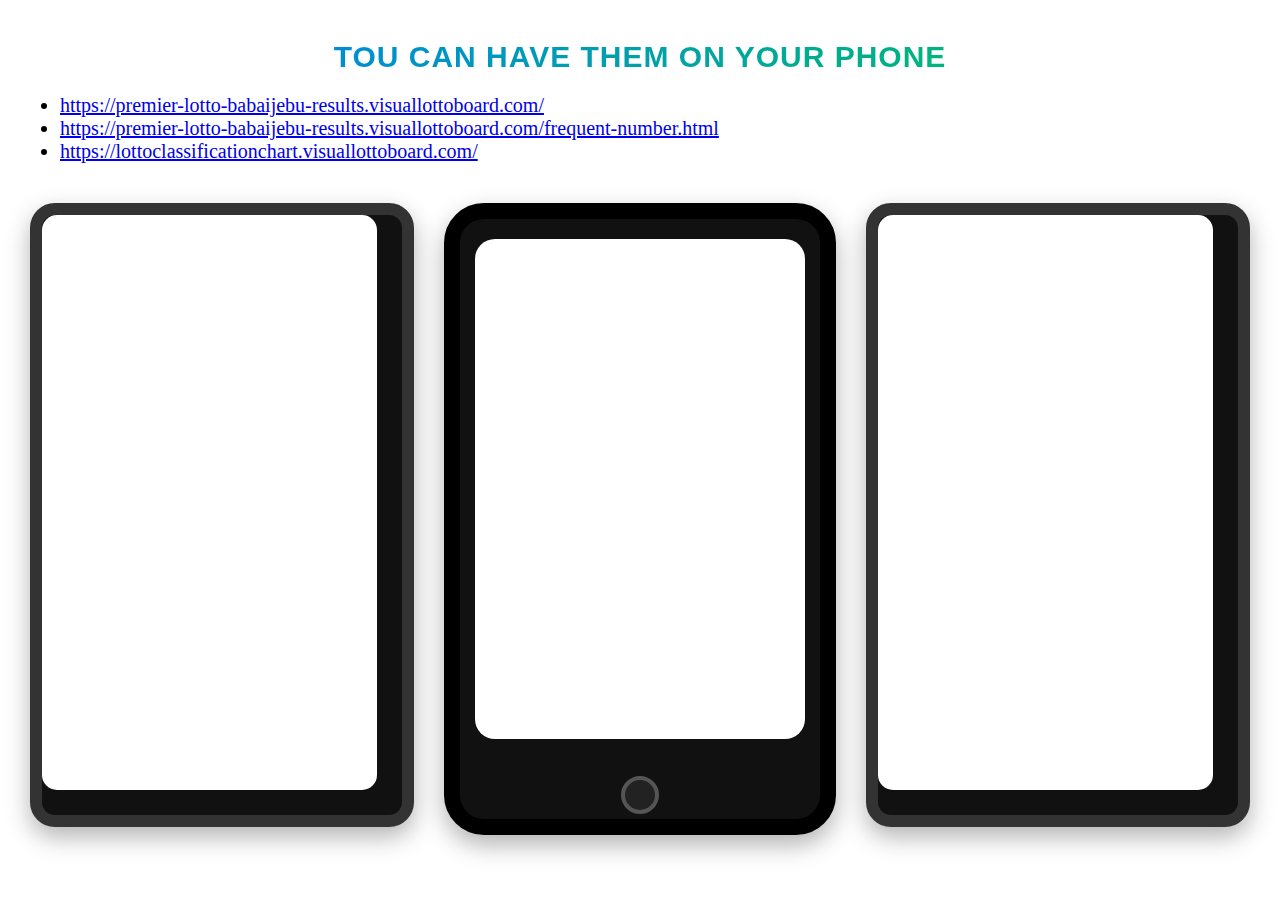
<file: pages/ads.html>
<!DOCTYPE html>
<html lang="en">
<head>
    <meta charset="UTF-8">
    <meta name="viewport" content="width=device-width, initial-scale=1.0">
    <link rel="stylesheet" href="../style.css">
    <title>ads</title>
</head>
<body>
    <div style="padding: 20px;">
        <h1 class="gradient">TOU CAN HAVE THEM ON YOUR PHONE</h1>

        <div>
            <ul style="text-decoration: none; font-size: 20px;">
                <li><a href="https://premier-lotto-babaijebu-results.visuallottoboard.com/">https://premier-lotto-babaijebu-results.visuallottoboard.com/</a></li>
                <li><a href="https://premier-lotto-babaijebu-results.visuallottoboard.com/frequent-number.html">https://premier-lotto-babaijebu-results.visuallottoboard.com/frequent-number.html</a></li>
                <li><a href="https://lottoclassificationchart.visuallottoboard.com/">https://lottoclassificationchart.visuallottoboard.com/</a></li>
            </ul>
        </div>

        <div class="container ads">
            <div class="android">
                <div class="screen">
                    <iframe src="https://premier-lotto-babaijebu-results.visuallottoboard.com/" frameborder="0"></iframe>
                </div>
                <div class="nav-buttons">
                    <span class="back"></span>
                    <span class="home"></span>
                    <span class="recent"></span>
                </div>
            </div>

            <div class="iphone">
                <div class="screen">
                    <iframe src="https://premier-lotto-babaijebu-results.visuallottoboard.com/frequent-number.html" frameborder="0"></iframe>
                </div>
                <div class="home-button"></div>
            </div>

            <div class="android">
                <div class="screen">
                    <iframe src="https://lottoclassificationchart.visuallottoboard.com/" frameborder="0"></iframe>
                </div>
                <div class="nav-buttons">
                    <span class="back"></span>
                    <span class="home"></span>
                    <span class="recent"></span>
                </div>
            </div>

            <!-- <iframe src="https://premier-lotto-babaijebu-results.visuallottoboard.com/" frameborder="0"></iframe> -->
        </div>
    </div>
</body>
</html>
</file>
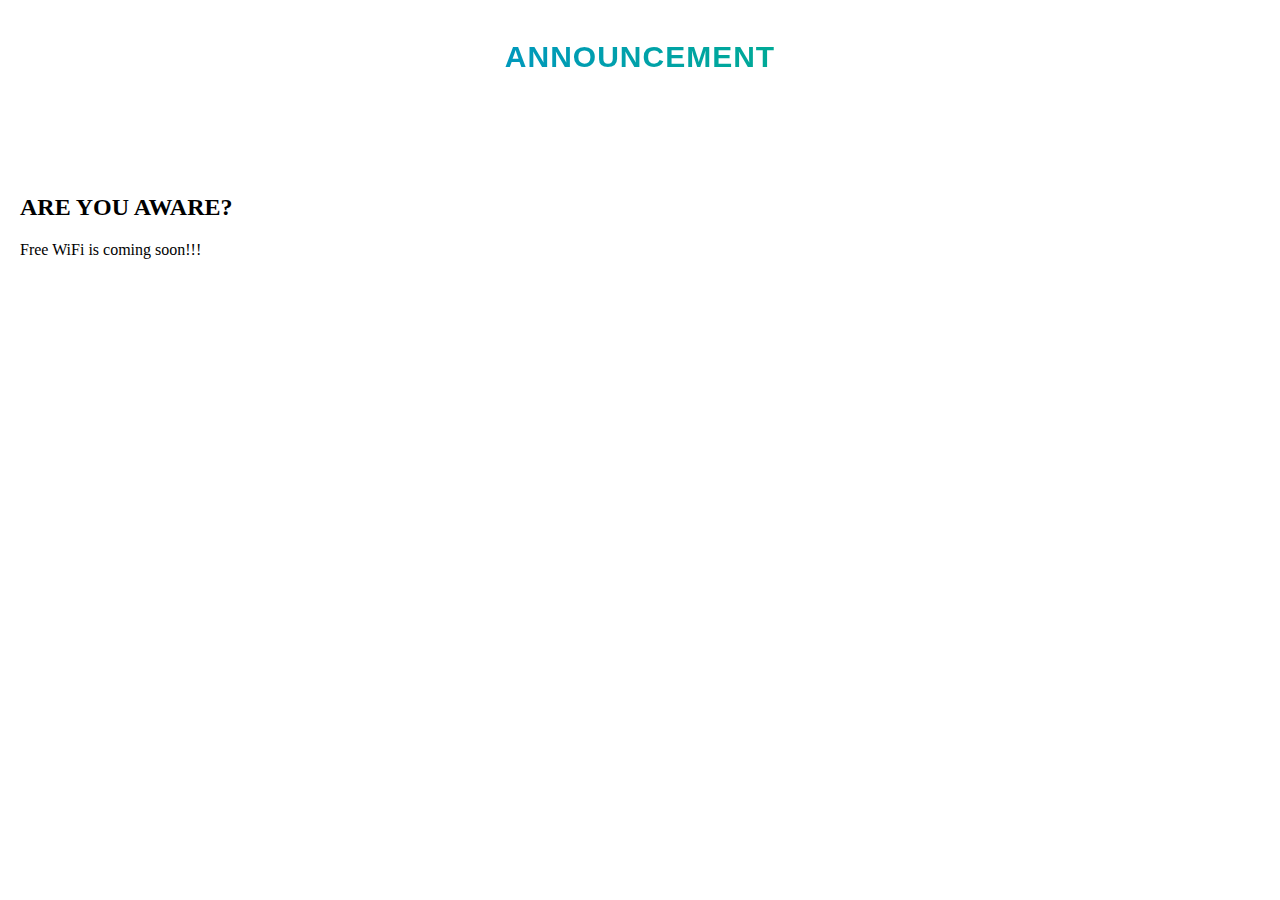
<file: pages/announcement.html>
<!DOCTYPE html>
<html lang="en">
<head>
    <meta charset="UTF-8">
    <meta name="viewport" content="width=device-width, initial-scale=1.0">
    <link rel="stylesheet" href="../style.css">
    <title>ads</title>
</head>
<body>
    <div style="padding: 20px;">
        <h1 class="gradient">ANNOUNCEMENT</h1>

        <div style="top: 100px; position: relative;">
            <div class="awareness">
                <h2>ARE YOU AWARE?</h2>
                <P>Free WiFi is coming soon!!!</P>
            </div>
        </div>
    </div>
</body>
</html>
</file>
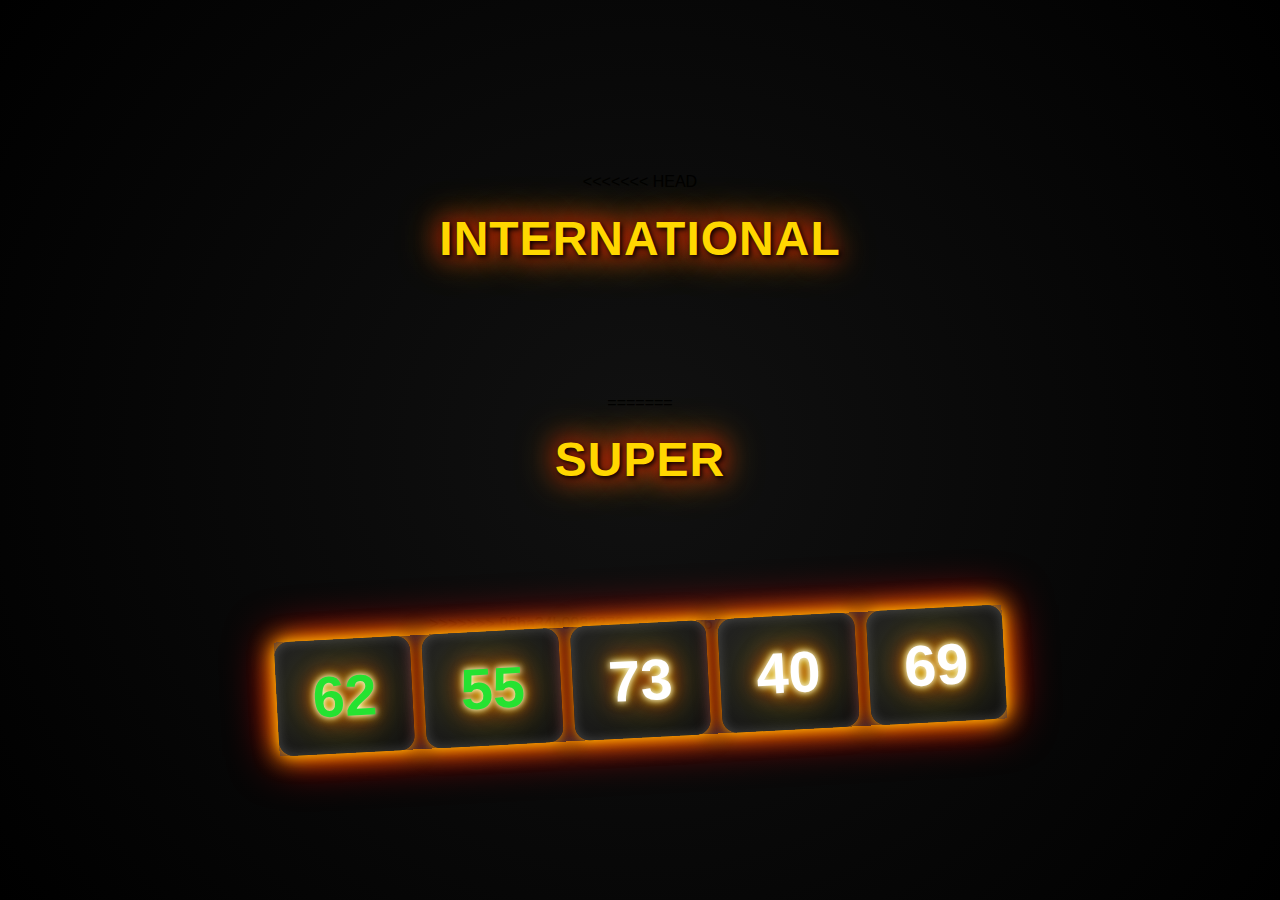
<file: pages/forecast.html>
<!DOCTYPE html>
<html lang="en">
<head>
    <meta charset="UTF-8">
    <meta name="viewport" content="width=device-width, initial-scale=1.0">
    <link rel="stylesheet" href="../style.css">
    <title>Forecast</title>
</head>
<body>
    <div class="casino-background">

<<<<<<< HEAD
        <h1 class="gameName">INTERNATIONAL</h1>
=======
        <h1 class="gameName">SUPER</h1>
>>>>>>> 96ba34b0932272de1628e63677b90481f4a97388
        <div class="container casino-glow active-glow">
            <div style="color: rgb(37, 226, 49);">62</div>
            <div style="color: rgb(37, 226, 49);">55</div>
            <div>73</div>
            <div>40</div>
            <div>69</div>
        </div>

    </div>
    <script src="../script.js"></script>
</body>
</html>
</file>
<file: style.css>
html, body {
    margin: 0;
    padding: 0;
    height: 100%;
    width: 100%;
    overflow: hidden;
}

h1 {
    font-size: 30px; 
    font-weight: bold;
    text-align: center; 
    color: #222;  
    margin: 20px 0;
    font-family: 'Segoe UI', Roboto, Helvetica, Arial, sans-serif;
    letter-spacing: 1px;
    background-clip: text;
}


h1.gradient {
    background: linear-gradient(90deg, #007aff, #00c853);
    -webkit-background-clip: text;
    -webkit-text-fill-color: transparent;
}


.slide-frame {
    border: none;
    width: 100%;
    height: 100%;
    position: absolute;
    top: 0;
    left: 0;
    display: none;
}

.slide-frame.active {
    display: block;
}

.gameName {
    color: gold;
    text-align: center;
    font-size: 3rem;
    text-shadow: 2px 2px 5px black, 0 0 25px red, 0 0 40px orange;
    margin-bottom: 40px;
    margin-bottom: 10%;
}

.casino-background {
    background: radial-gradient(circle at center, #111 0%, #000 100%);
    font-family: 'Impact', 'Arial Black', sans-serif;
    display: flex;
    flex-direction: column;
    justify-content: center;
    align-items: center;
    height: 100vh;
    margin: 0;
}

.container {
    display: flex;
    justify-content: space-between;
    gap: 10px;
}


.casino-glow div {
    font-size: 3rem;
    font-weight: bold;
    color: #fff;
    padding: 20px 30px;
    border-radius: 12px;
    background: linear-gradient(145deg, #222, #111);
    box-shadow: 
        0 0 10px rgba(255, 215, 0, 0.8), /* golden glow */
        0 0 20px rgba(255, 0, 0, 0.7),   /* red glow */
        inset 0 0 10px rgba(255, 255, 255, 0.2); /* inner shine */
    text-shadow: 
        0 0 5px #fff, 
        0 0 10px #ff0, 
        0 0 20px #f00, 
        0 0 40px #ff0;
    transition: transform 0.2s ease-in-out, box-shadow 0.2s ease-in-out;
    cursor: pointer;
    animation: flicker 2s infinite alternate;
}

.casino-glow div:hover {
    transform: scale(1.2) rotate(-3deg);
    box-shadow: 
        0 0 20px rgba(255, 255, 0, 1), 
        0 0 40px rgba(255, 0, 0, 1), 
        inset 0 0 20px rgba(255, 255, 255, 0.3);
}

.ads iframe {
    padding: 5px;
    border-radius: 20px;
    width: 330px;
    height: 500px;
}

.iphone {
    width: 360px; 
    height: 600px;
    border: 16px solid #000;
    border-radius: 40px;
    background: #111;
    position: relative;
    margin: 20px auto;
    box-shadow: 0 10px 25px rgba(0,0,0,0.3);
}

.iphone .screen {
    width: 330px;
    height: 500px;
    margin: 20px auto;
    background: #fff;
    border-radius: 20px;
    overflow: hidden;
}

.iphone .home-button {
    width: 30px;
    height: 30px;
    border: 4px solid #555;
    border-radius: 50%;
    position: absolute;
    bottom: 15px;
    left: 50%;
    bottom: 5px;
    transform: translateX(-50%);
    background: #222;
}

.android {
    width: 360px;
    height: 600px;
    border: 12px solid #333;
    border-radius: 25px;
    background: #111;
    position: relative;
    margin: 20px auto;
    box-shadow: 0 10px 25px rgba(0,0,0,0.3);
}

.android .screen {
    width: 335px;
    height: 575px;
    /* margin-left: 1px; */
    background: #fff;
    border-radius: 15px;
    overflow: hidden;
}

.android .screen2 {
    width: 330px;
    height: 500px;
    margin: 25px auto;
    background: #fff;
    border-radius: 15px;
    overflow: hidden;
}

.android .nav-buttons, .nav-buttons2 {
    display: flex;
    justify-content: space-around;
    position: absolute;
    bottom: 5px;
    width: 100%;
    padding-bottom: 5px;
}

.android .nav-buttons i {
    width: 24px;
    height: 24px;
    color: gray;
}

.android .nav-buttons2 i {
    width: 24px;
    height: 24px;
    color: white;
}


@keyframes flicker {
    0%, 18%, 22%, 25%, 53%, 57%, 100% {
        opacity: 1;
        text-shadow: 
            0 0 5px #fff, 
            0 0 10px #ff0, 
            0 0 20px #f00, 
            0 0 40px #ff0;
    }
    20%, 24%, 55% {
        opacity: 0.5;
        text-shadow: none;
    }
}

.two-sure {
    color: aqua;
}

.active-glow {
    transform: scale(1.2) rotate(-3deg);
    box-shadow: 
        0 0 20px rgba(255, 255, 0, 1), 
        0 0 40px rgba(255, 0, 0, 1), 
        inset 0 0 20px rgba(255, 255, 255, 0.3);
}
</file>
